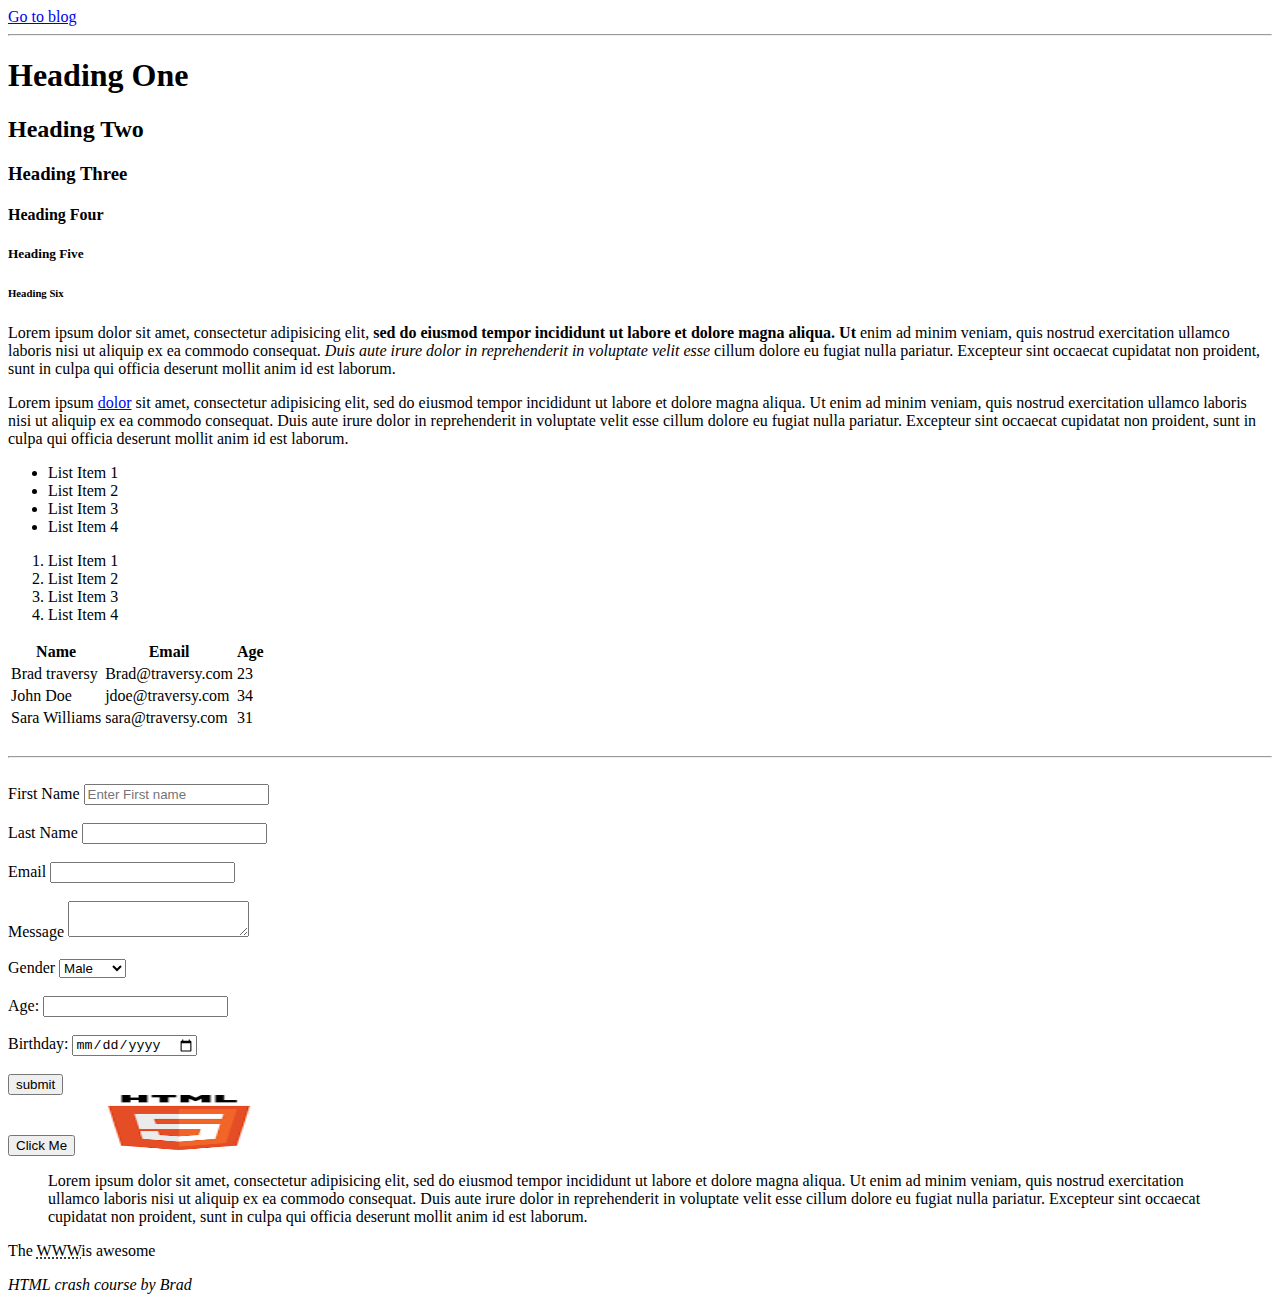
<file: HTML/index.html>
<!DOCTYPE html>
<html>
	<head>
		<title>HTML Cheat Sheet</title>
	</head>
	<body>
		<a href="blog.html">Go to blog</a>
		<hr>
		<!-- Headings -->
		<h1>Heading One</h1>
		<h2>Heading Two</h2>
		<h3>Heading Three</h3>
		<h4>Heading Four</h4>
		<h5>Heading Five</h5>
		<h6>Heading Six</h6>

		<!-- Paragraph -->
		<p>
			Lorem ipsum dolor sit amet, consectetur adipisicing elit, <strong>sed do eiusmod
			tempor incididunt ut labore et dolore magna aliqua. Ut </strong>enim ad minim veniam,
			quis nostrud exercitation ullamco laboris nisi ut aliquip ex ea commodo
			consequat. <em>Duis aute irure dolor in reprehenderit in voluptate velit esse</em>
			cillum dolore eu fugiat nulla pariatur. Excepteur sint occaecat cupidatat non
			proident, sunt in culpa qui officia deserunt mollit anim id est laborum.

		</p>
		<p>
			Lorem ipsum <a href="http://google.com" target="_blank">dolor</a> sit amet, consectetur adipisicing elit, sed do eiusmod
			tempor incididunt ut labore et dolore magna aliqua. Ut enim ad minim veniam,
			quis nostrud exercitation ullamco laboris nisi ut aliquip ex ea commodo
			consequat. Duis aute irure dolor in reprehenderit in voluptate velit esse
			cillum dolore eu fugiat nulla pariatur. Excepteur sint occaecat cupidatat non
			proident, sunt in culpa qui officia deserunt mollit anim id est laborum.
		</p>
			

		<ul>
			<li>List Item 1</li>
			<li>List Item 2</li>
			<li>List Item 3</li>
			<li>List Item 4</li>
		</ul>

		<ol>
			<li>List Item 1</li>
			<li>List Item 2</li>
			<li>List Item 3</li>
			<li>List Item 4</li>
		</ol>

		<!-- Table -->
		<table>
			<thead>
				<tr>
					<th>Name</th>
					<th>Email</th>
					<th>Age</th>
				</tr>
			</thead>
			<tbody>
				<tr>
					<td>Brad traversy</td>
					<td>Brad@traversy.com</td>
					<td>23</td>
				</tr>
				<tr>
					<td>John Doe</td>
					<td>jdoe@traversy.com</td>
					<td>34</td>
				</tr>
				<tr>
					<td>Sara Williams</td>
					<td>sara@traversy.com</td>
					<td>31</td>
				</tr>
			</tbody>
		</table>
		<br>
		<hr>
		<br>

		<!-- Forms -->
		<form action="process.php" method="POST">
			<div>
				<label>First Name</label>
				<input type="text" name="firstName" placeholder="Enter First name">
			</div>
			<br>
			<div>
				<label>Last Name</label>
				<input type="text" name="lastName">
			</div>
			<br>
			<div>
				<label>Email</label>
				<input type="email" name="email">
			</div>
			<br>
			<div>
				<label>Message</label>
				<textarea name="message"></textarea>
			</div>
			<br>
			<div>
				<label>Gender</label>
				<select name="gender">
					<option value="male"> Male </option>
					<option value="female"> Female </option>
					<option value="others"> Other </option>
				</select>
			</div>
			<br>
				<div>
					<label>Age:</label>
					<input type="number" name="age" value "30">
				</div>
				<br>
				<div>
					<label>Birthday:</label>
					<input type="date" name="Birthday">
				</div>
				<br>
				<input type="submit" name="submit" value="submit">
		</form>

		<!-- Button -->
		<button>Click Me</button>

		<!-- Image -->
		<a href="https://www.w3.org/html/logo/">
		<img src="images/download.png" alt="Sample Image"
		width="200" height="55">
		</a>

		<!-- Quotations -->
		<blockquote cite="http://traversymedia.com">
			Lorem ipsum dolor sit amet, consectetur adipisicing elit, sed do eiusmod
			tempor incididunt ut labore et dolore magna aliqua. Ut enim ad minim veniam,
			quis nostrud exercitation ullamco laboris nisi ut aliquip ex ea commodo
			consequat. Duis aute irure dolor in reprehenderit in voluptate velit esse
			cillum dolore eu fugiat nulla pariatur. Excepteur sint occaecat cupidatat non
			proident, sunt in culpa qui officia deserunt mollit anim id est laborum.
						
		</blockquote>

		<p>The <abbr title="World Wide Web">WWW</abbr>is awesome</p>

		<p><cite>HTML crash course by Brad</cite></p>


	</body>
</html>
</file>
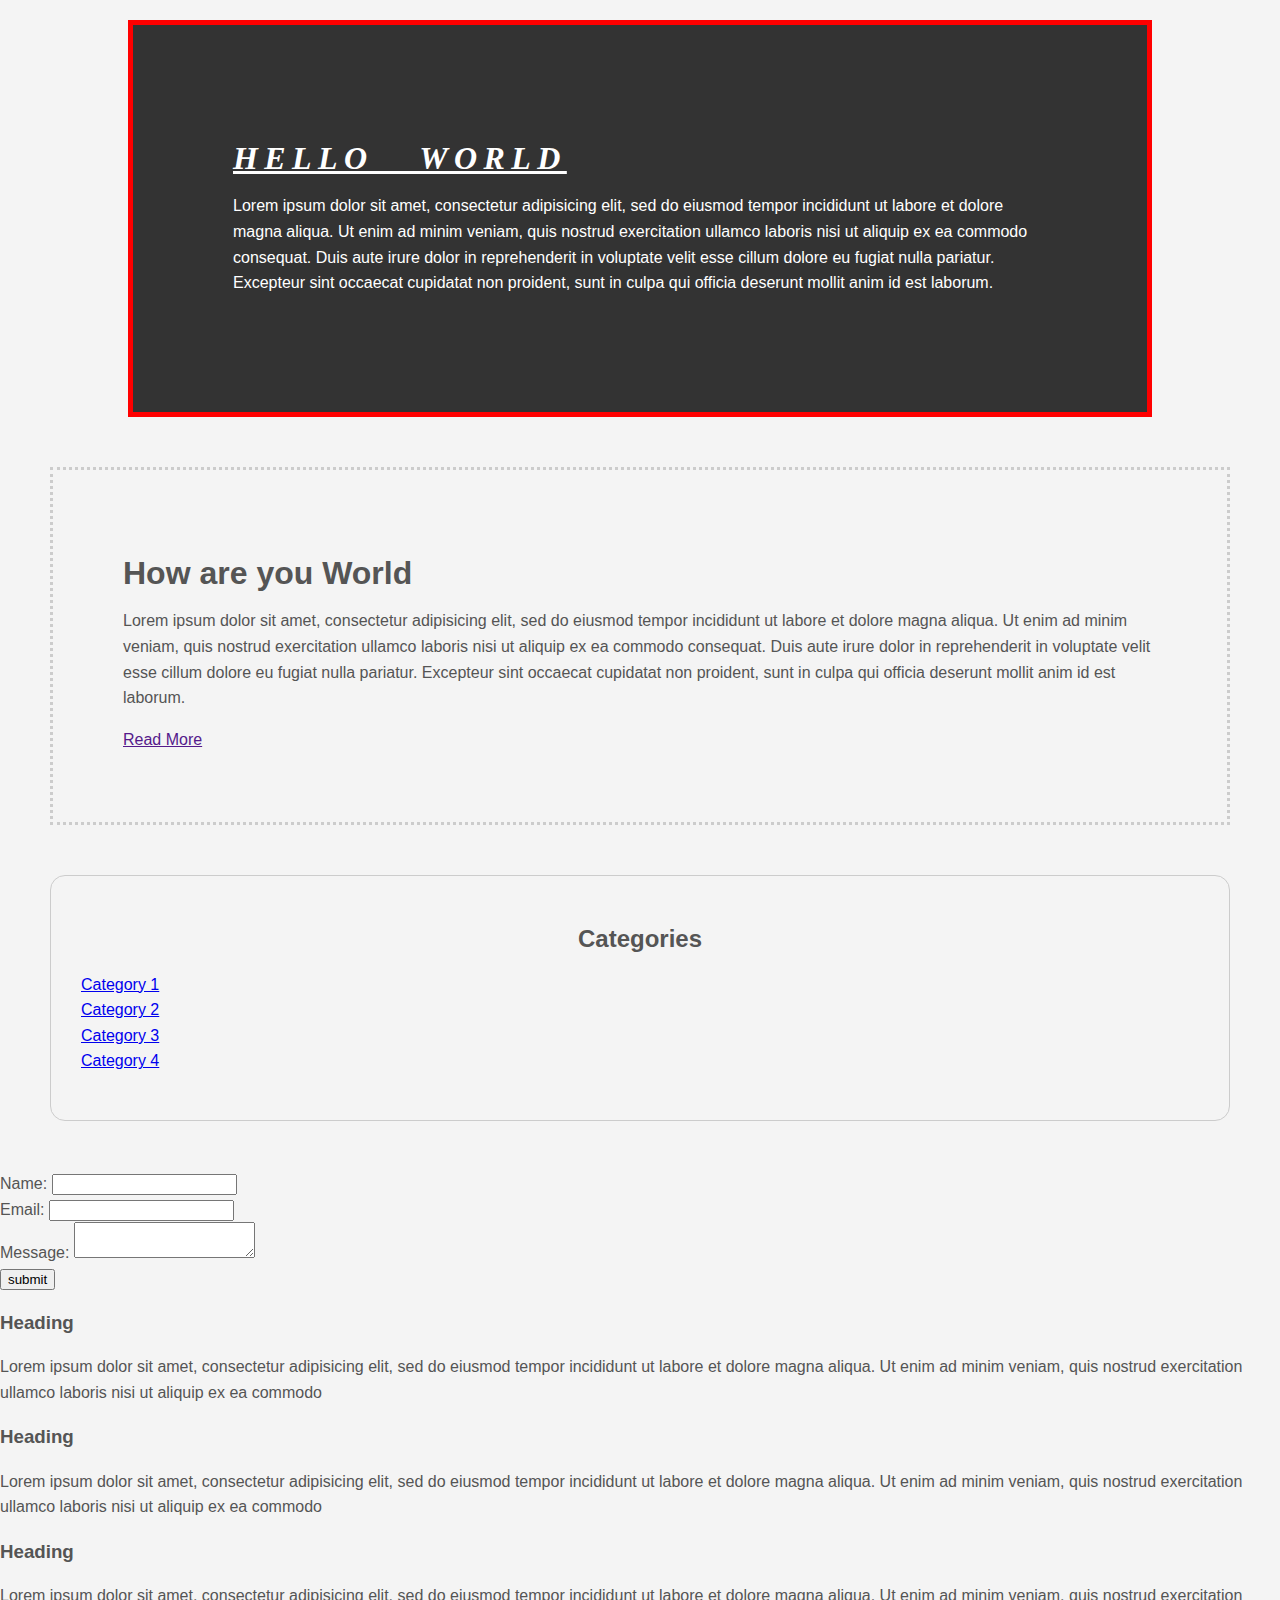
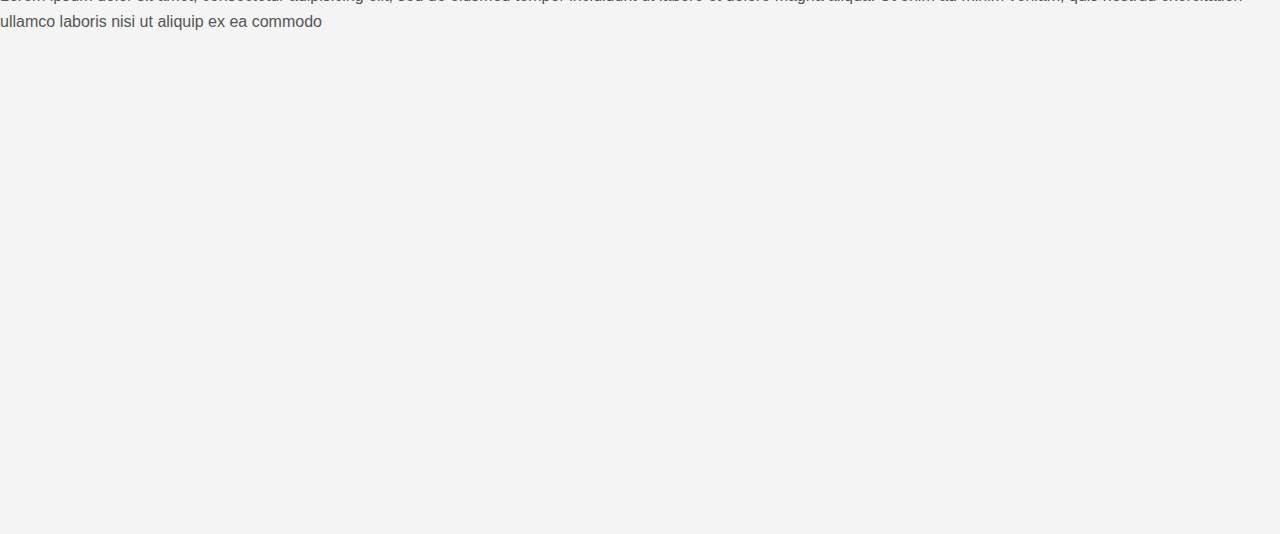
<file: CSS/csscheatsheet/index.html>
<!DOCTYPE html>
<html>
<head>
	<title>CSS Cheat Sheet</title>
	<link rel="stylesheet" type="text/css" href="css/style.css">
</head>
<body>
	<div class="container">
		<div class="box-1">
		<h1>Hello World</h1>
		<p>Lorem ipsum dolor sit amet, consectetur adipisicing elit, sed do eiusmod
		tempor incididunt ut labore et dolore magna aliqua. Ut enim ad minim veniam,
		quis nostrud exercitation ullamco laboris nisi ut aliquip ex ea commodo
		consequat. Duis aute irure dolor in reprehenderit in voluptate velit esse
		cillum dolore eu fugiat nulla pariatur. Excepteur sint occaecat cupidatat non
		proident, sunt in culpa qui officia deserunt mollit anim id est laborum.</p>
		</div>
	</div>

		<div class="box-2">
		<h1>How are you  World</h1>
		<p>Lorem ipsum dolor sit amet, consectetur adipisicing elit, sed do eiusmod
		tempor incididunt ut labore et dolore magna aliqua. Ut enim ad minim veniam,
		quis nostrud exercitation ullamco laboris nisi ut aliquip ex ea commodo
		consequat. Duis aute irure dolor in reprehenderit in voluptate velit esse
		cillum dolore eu fugiat nulla pariatur. Excepteur sint occaecat cupidatat non
		proident, sunt in culpa qui officia deserunt mollit anim id est laborum.</p>
		<a class="button" href="">Read More</a>
		</div>

		<div class="categories">
			<h2>Categories</h2>
			<ul>
				<li><a href="#">Category 1</a></li>
				<li><a href="#">Category 2</a></li>
				<li><a href="#">Category 3</a></li>
				<li><a href="#">Category 4</a></li>
			</ul>
		</div>

		<form class="my-form">
			<div class="form-group">
				<label>Name: </label>
				<input type="text" name="name">
			</div>
			<div class="form-group">
				<label>Email: </label>
				<input type="text" name="email">
			</div>
			<div class="form-group">
				<label>Message: </label>
				<textarea name="Message"></textarea>
			</div>
			<input class="button" type="submit" value="submit" name="">
		</form>

		<div class="block">
			<h3>Heading</h3>
			<p>Lorem ipsum dolor sit amet, consectetur adipisicing elit, sed do eiusmod
			tempor incididunt ut labore et dolore magna aliqua. Ut enim ad minim veniam,
			quis nostrud exercitation ullamco laboris nisi ut aliquip ex ea commodo</p>
		</div>

		<div class="block">
			<h3>Heading</h3>
			<p>Lorem ipsum dolor sit amet, consectetur adipisicing elit, sed do eiusmod
			tempor incididunt ut labore et dolore magna aliqua. Ut enim ad minim veniam,
			quis nostrud exercitation ullamco laboris nisi ut aliquip ex ea commodo</p>
		</div>

		<div class="block">
			<h3>Heading</h3>
			<p>Lorem ipsum dolor sit amet, consectetur adipisicing elit, sed do eiusmod
			tempor incididunt ut labore et dolore magna aliqua. Ut enim ad minim veniam,
			quis nostrud exercitation ullamco laboris nisi ut aliquip ex ea commodo</p>
		</div>

		<div class="clr"></div>

		<div style="margin-top: 500px;"></div>
</body>
</html>
</file>
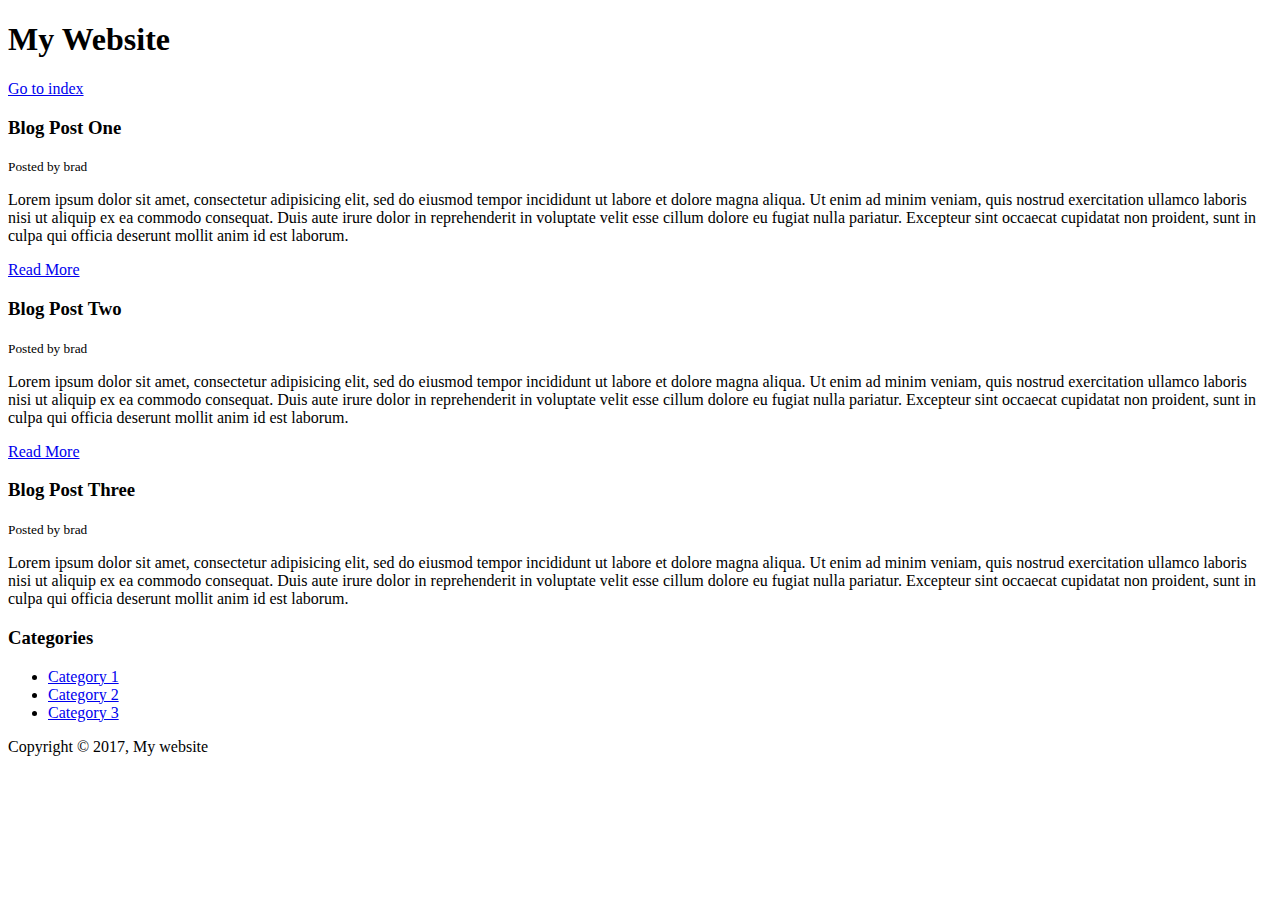
<file: HTML/blog.html>
<!DOCTYPE html>
<html>
<head>
	<title>My Blog</title>
	<meta  name="description" content="Awesome Blog">
	<meta name="keywords" content="web design, web blog, traversy media">
</head>
<body>
	<header id="main-header">
		<h1>My Website</h1>
	</header>

	<a href="index.html">Go to index</a>

	<section>
		<article class="Post">
			<h3>Blog Post One</h3>
			<small>Posted by brad</small>
			<p>Lorem ipsum dolor sit amet, consectetur adipisicing elit, sed do eiusmod
			tempor incididunt ut labore et dolore magna aliqua. Ut enim ad minim veniam,
			quis nostrud exercitation ullamco laboris nisi ut aliquip ex ea commodo
			consequat. Duis aute irure dolor in reprehenderit in voluptate velit esse
			cillum dolore eu fugiat nulla pariatur. Excepteur sint occaecat cupidatat non
			proident, sunt in culpa qui officia deserunt mollit anim id est laborum.</p>
			<a href="post.html">Read More</a>
		</article>

		<article class="Post">
			<h3>Blog Post Two</h3>
			<small>Posted by brad</small>
			<p>Lorem ipsum dolor sit amet, consectetur adipisicing elit, sed do eiusmod
			tempor incididunt ut labore et dolore magna aliqua. Ut enim ad minim veniam,
			quis nostrud exercitation ullamco laboris nisi ut aliquip ex ea commodo
			consequat. Duis aute irure dolor in reprehenderit in voluptate velit esse
			cillum dolore eu fugiat nulla pariatur. Excepteur sint occaecat cupidatat non
			proident, sunt in culpa qui officia deserunt mollit anim id est laborum.</p>
			<a href="post.html">Read More</a>
		</article>

		<article class="Post">
			<h3>Blog Post Three</h3>
			<small>Posted by brad</small>
			<p>Lorem ipsum dolor sit amet, consectetur adipisicing elit, sed do eiusmod
			tempor incididunt ut labore et dolore magna aliqua. Ut enim ad minim veniam,
			quis nostrud exercitation ullamco laboris nisi ut aliquip ex ea commodo
			consequat. Duis aute irure dolor in reprehenderit in voluptate velit esse
			cillum dolore eu fugiat nulla pariatur. Excepteur sint occaecat cupidatat non
			proident, sunt in culpa qui officia deserunt mollit anim id est laborum.</p>

		</article>
	</section>

	<aside>
		<h3>Categories</h3>
		<nav>
			<ul>
				<li><a href="#">Category 1</a></li>
				<li><a href="#">Category 2</a></li>
				<li><a href="#">Category 3</a></li>
			</ul>
		</nav>
	</aside>

	<footer id="main-footer">
		<p>Copyright &copy; 2017, My website</p>
	</footer>
</body>
</html>
</file>
<file: CSS/csscheatsheet/css/style.css>
/*
*{
	margin: 0;
	padding:0;
}
*/


body{
	background-color: #f4f4f4;
	color: #555555;

	font: normal 16px Arial, Helvetica, sans-serif;

	line-height: 1.6em;
	margin:0;


}

.container{
	width:80%;
	margin: auto;
}

.box-1{
	background-color:#333;
	color: #fff;

	
	border-right: 5px red solid;
	border-left: 5px red solid;
	border-top: 5px red solid;
	border-bottom: 5px red solid;

	padding: 100px;

	margin-top: 20px;

}

.box-1 h1{
	font-family: Tahoma;
	font-weight: 800;
	font-style: italic;
	text-decoration: underline;
	text-transform: uppercase;
	letter-spacing: 0.2em;
	word-spacing: 1em;
}

.box-2{
	border:3px dotted #ccc;
	padding: 70px;
	margin: 50px;
}

.categories{
	border:1px #ccc solid;
	padding: 30px;
	margin: 50px;
	border-radius: 15px;
}

.categories h2{
	text-align: center;
}

.categories ul{
	padding: 0;
	list-style:square;
	list-style: none;

}
</file>
